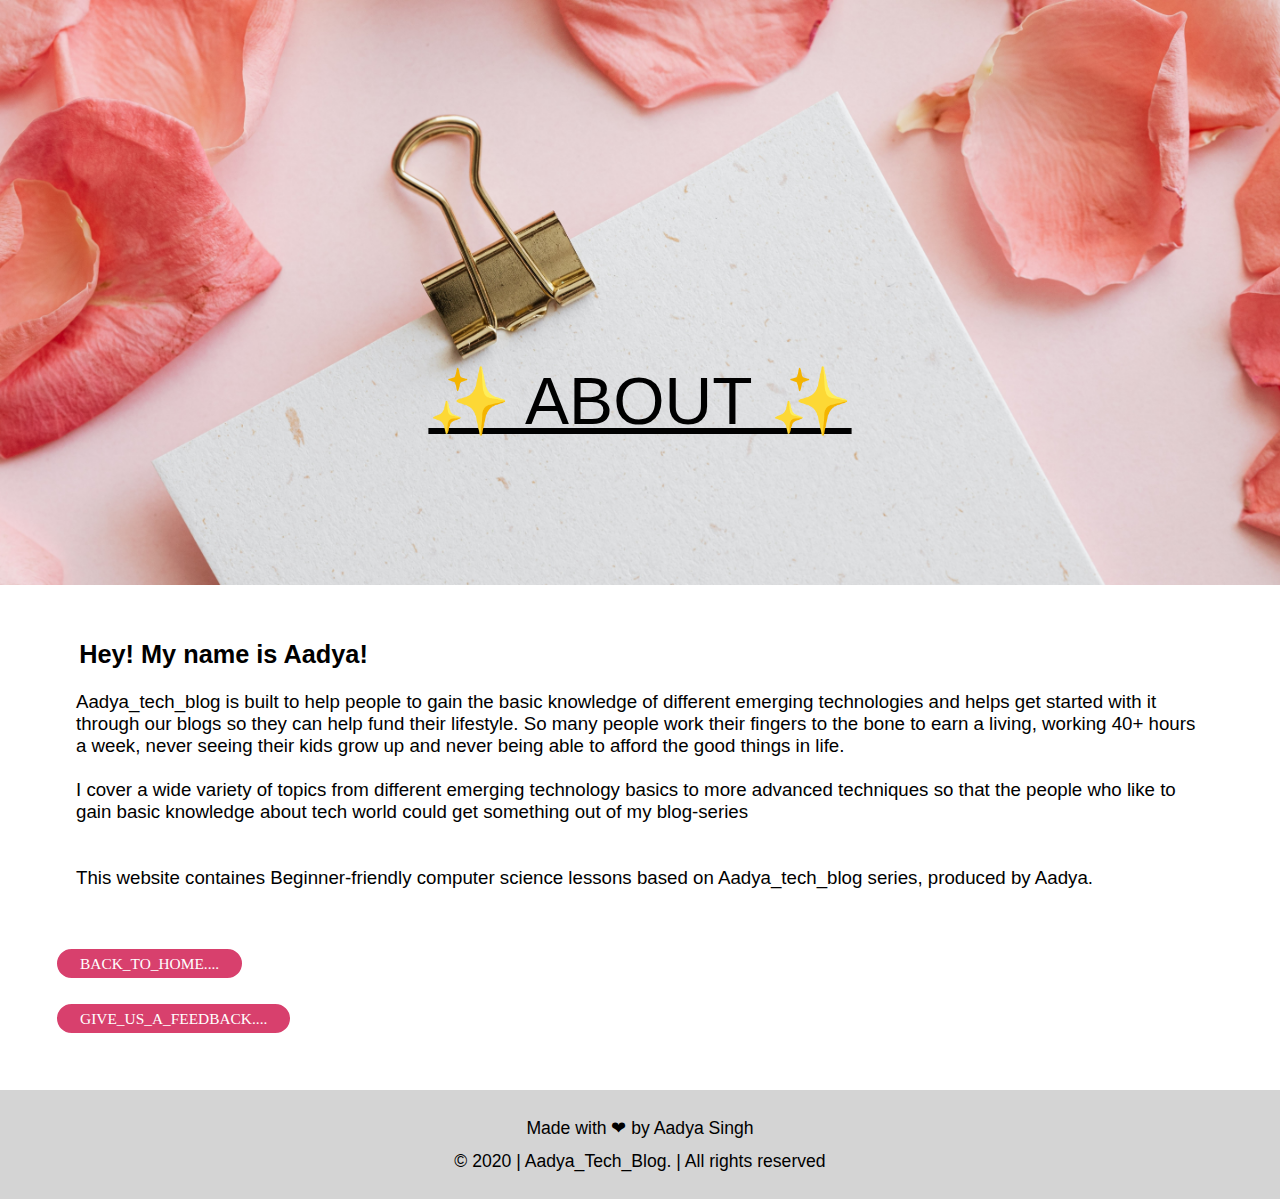
<file: about.html>
<!DOCTYPE html>
<html lang="en">

<head>
    <meta charset="UTF-8">
    <meta name="viewport" content="width=device-width, initial-scale=1.0">
    <link rel="stylesheet" href="styles.css">
    <link rel="stylesheet" href="responsive.css">
    <title>About </title>
</head>

<body>
    <section class="about-us">
        <div class="me">
            ✨ ABOUT ✨
        </div>
    </section>

    <section>
        <div class="about">

            <h1>Hey! My name is Aadya!</h1>

            <p>
                <br>
                Aadya_tech_blog is built to help people to gain the basic knowledge of different emerging
                technologies and helps get started with it through our blogs so they can help fund their lifestyle. So
                many people work their fingers to the bone to earn a living, working 40+ hours a week, never seeing
                their kids grow up and never being able to afford the good things in life.
                <br>
                <br>
                I cover a wide variety of topics from different emerging technology basics to more advanced techniques
                so
                that the people who like to gain basic knowledge about tech world could get something out of my
                blog-series
                <br>
                <br>
                <br>
                This website containes Beginner-friendly computer science lessons based on Aadya_tech_blog series,
                produced by Aadya.
            </p>
            <br>
            <br>
            <br>

            <div class="cta">
                <a href="./index.html" class="btn">Back_To_Home....</a>
            </div>

            <div class="cta">
                <a href="./feedback.html" class="btn">Give_us_a_Feedback....</a>
            </div>
        </div>
    </section>
    <footer>  <p>Made with ❤ by Aadya Singh</p>
        <br>
        <p>&copy; 2020 | Aadya_Tech_Blog. | All rights reserved</p>
    </footer>
</body>

</html>
</file>
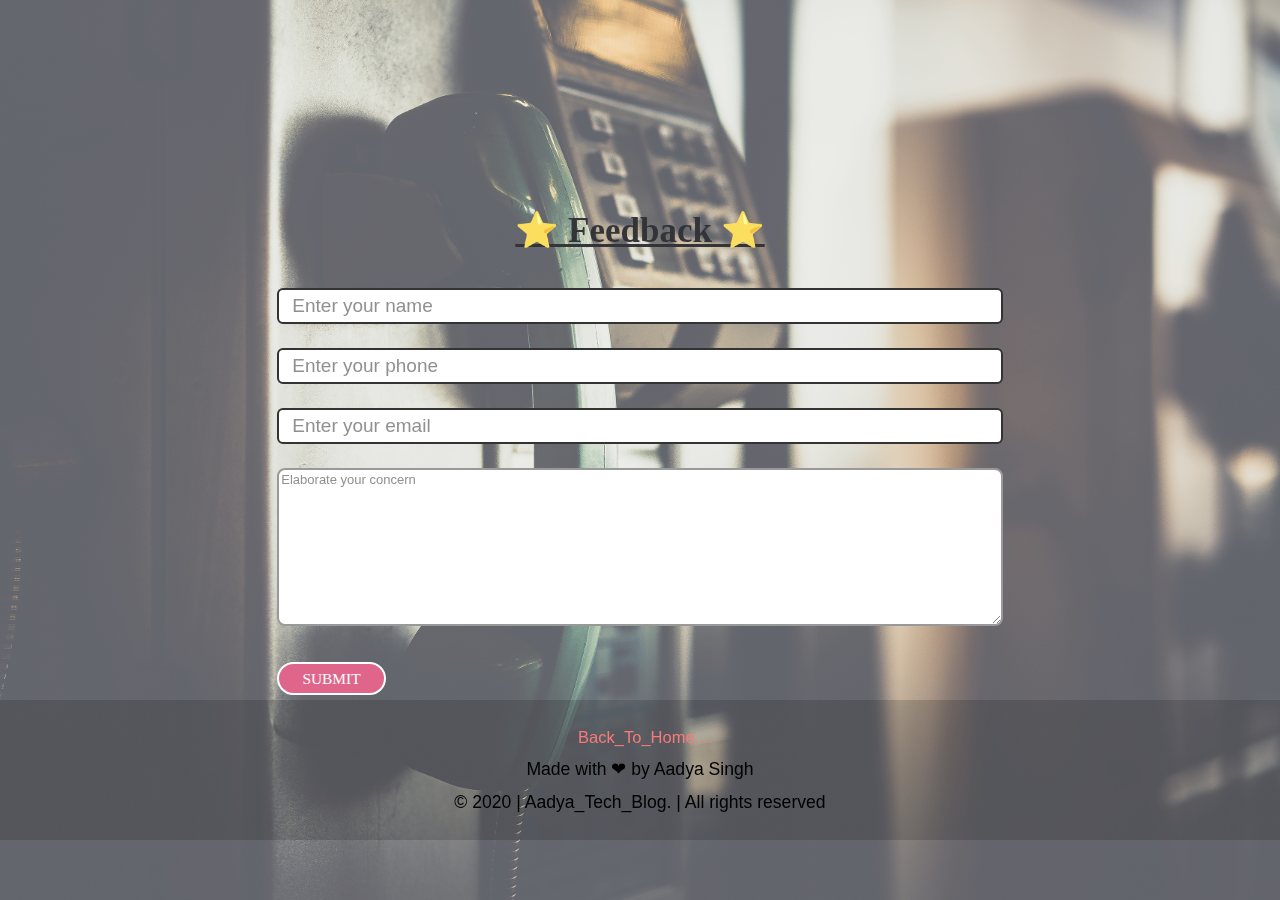
<file: feedback.html>
<!DOCTYPE html>
<html lang="en">

<head>
    <meta charset="UTF-8">
    <meta name="viewport" content="width=device-width, initial-scale=1.0">
    <title>feedback</title>
    <link rel="stylesheet" href="styles.css">
</head>

<body>
    
        <section class="contact" id="contacts">
            <h2 class="text-center">⭐ Feedback ⭐</h2>
            <form class="form" action="/" method="post">
                <input class="form-input" type="text" name="name" id="name" placeholder="Enter your name">
                <input class="form-input" type="text" name="phone" id="phone" placeholder="Enter your phone">
                <input class="form-input" type="email" name="email" id="email" placeholder="Enter your email">
                <textarea class="form-input" name="feed" id="text" cols="30" rows="10"
                    placeholder="Elaborate your concern"></textarea>
                <button type="submit" name="submit" class="btn">Submit</button>
            </form>
        </section>    
   
        <footer class="footer--feedback">
            
            <div>
                <a href="./index.html">Back_To_Home....</a>
            </div>
            <br>
            <p>Made with ❤ by Aadya Singh</p>
            <br>
            <p>&copy; 2020 | Aadya_Tech_Blog. | All rights reserved</p>
        </footer> 
    

    <script type="text/javascript" src="scripts.js"></script>
</body>

</html>
</file>
<file: styles.css>
/*Start*/
/* global styles */
*, 
*::before,
*::after{
    margin: 0;
    padding: 0;
    box-sizing: border-box;
}

html{
    scroll-behavior: smooth;
    font-family: 'Nunito', sans-serif;
    font-size: 11px;
    box-sizing: border-box;
}

a{
    text-decoration: none;
    font-size: 1.5rem;
    color: rgb(248, 122, 122);
    padding-left: 1rem;
}

ul{
  list-style: none;
}

p{
    font-size: 1.6rem;
    padding: 0px 13px;
}

.nav-brand img {
    width: 218%;
    max-width: fit-content;
    height: 51px;
    filter: invert(1);
}

section{
    padding: 5rem 0;
}

/* header */
header{
    width: 100%;
    height: 5rem;
    position: absolute;
    top: 0;
    left: 0;
    z-index: 1; 
}

.container{
    width: 100%;
    /* height: 680px; */
    max-width: 1000px;
    margin: 0 auto;
    padding: 0 1.5rem;
}

nav{
    width: 100%;
    position: relative;
    display: flex;
    align-items: center;
    justify-content: space-between;
    padding: 1rem 0;
    border-bottom: 1px solid rgba(255,255,255,.2);
}

.nav-brand{
    width: 2rem;
}

.menu-icons i{
    font-size: 3.5rem;
    color: #fafafa;
    cursor: pointer;
}


.nav-list{
    width: 100%;
    height: 12vh;
    background-color: transparent;
    color: white;
    position: absolute;
    top: 0;
    right: 0;
    display: flex;
    flex-direction: row;
    align-items: center;
    justify-content: center;
    z-index: 1500;
    transition: all 0.3s ease-in-out;
}

.nav-item{
    margin: 1.5rem ;
}

.nav-link{
    font-size: 1.6rem;
    text-transform: uppercase;
    color: white;
}

.nav-link:hover{
    color: palevioletred;
}


.rightNav{
    width: 50%;
    text-align: right;
    padding: 0 23px;
    cursor: pointer;
}

#search{
    padding: 2px;
    font-size: 13px;
    border: 2px solid white;
    border-radius: 8px;
    cursor: pointer;
    outline: none;
   
}

#search:hover{
    background-color: #ad37d3;
}

#text{
    padding: 2px;
    font-size: 13px;
    border: 2px solid grey;
    border-radius: 8px;
    cursor: pointer;
    outline: none;
   
}


.form-input{
    font-size: 19px;
    width: 100%;
    padding: 5px 13px;
    margin: 12px 0;
    border: 2px solid grey;
    border-radius: 6px;
    outline: none;
    font-family: 'Segoe UI', Tahoma, Geneva, Verdana, sans-serif;
    
}

.btn {
    background-color: #d8406d;
    border: 2px solid white;
    font-size: 1.4rem;
    border-radius: 2rem;
    color: white;
    display: inline-block;
    margin-top: 2rem;
    padding: 0.5rem 2.1rem;
    text-transform: uppercase;
    transition: all 0.3s ease-in-out;
    cursor: pointer;
    font-family: 'Sansita Swashed', cursive;
}

.btn-sm{
    padding: 6px 10px;
    vertical-align: middle;
    cursor: pointer;
}




/* hero */
.hero {
    width: 100%;
    height: 105vh;
    background: linear-gradient(135deg, #090909b8 0%, #640694e0 100%), url(images/bg...jpg) center no-repeat;
    background-size: cover;
    position: relative;
}

.hero::before{
    content: "";
    position: absolute;
    left: 0;
    bottom: -3px;
    width: 100%;
    height: 14.5rem;
    background: url("images/wave-large.png") center no-repeat;
    background-size: cover;
}

.main-message{
    width: 100%;
    max-width: 50rem;
    color: #fafafa;
    text-transform: uppercase;
    transform: translateY(40%);
}

.main-message h2{
    font-size: 2.8rem;
    margin: 0 1rem;
}

.main-message h1{
    font-family: 'Aldrich', sans-serif;
    font-size: 4rem;
    margin: 0.5rem 1rem;
}

.main-message p{
    margin: 12px 0;
    text-transform: capitalize;
}

.btn:hover{
    background-color: #ad37d3;
}

.section{
    width: 100%;
    display: flex;
    align-items: center;
    justify-content: space-evenly;
    max-width: 80%;
    margin: auto;
    padding: 10px;
    background-color: #fa1a0a0a;
}

.section-left{ 
    width: 100%;
    display: flex;
    align-items: center;
    justify-content: space-evenly;
    max-width: 80%;
    margin: auto;
    flex-direction: row-reverse;
}

.thumbnail img{
    height: 260px;
    border: 2px solid black;
    border-radius: 26px;
    margin-top: 19px ;
    padding: 3px 3px;
    
   
}

.paras{
    padding: 10px 65px;

}

.paras a{
    color: blueviolet;
    padding-left: 1rem;
    font-size: 1.3rem;
}


.sectionTag{
padding: 16px 18px;
font-family: 'Aldrich',sans-serif;
}

.sectionSubTag{
    font-family: 'Sansita Swashed', cursive;
}

.text-big{
    font-size: 25px;
    color: #163590;
    text-decoration: underline;
}

.text-small{
    font-size: 16px;
}

/* experience the outdoors */
.experience-outdoors{
    padding: 0%;
}

.title-heading{
  text-align: center;
    text-transform: uppercase;
    margin-bottom: 1rem;
    color: rgba(0,0,0,.7); 
}

.title-heading h3{
    font-size: 1.4rem;
}

.title-heading h1{
    font-family: 'Aldrich',sans-serif;
    font-size: 2rem;
    margin: .5rem 0 1rem;
}

.title-heading p{
    text-transform: lowercase;
}

.activities-grid{
    display: grid;
    grid-template-columns: repeat(auto-fit, minmax(25rem, 1fr));
    grid-gap: 2.5rem;
}

.activities-grid-item{
    height: 70vh;
    padding: 3rem;
    color: #fafafa;
    position: relative;
    display: flex;
    flex-direction: column;
    justify-content: center;
    cursor: pointer;
    z-index: 1;
}

.activities-grid-item::before {
    content: "";
    position: absolute;
    top: 0;
    left: 0;
    width: 100%;
    height: 100%;
    background-image: linear-gradient(135deg, rgb(19 20 20 / 81%) 0%, #39656f9c 80%);
    z-index: -1;
}
.star-gazing{
    background: url("images/blockchain.jpg") center no-repeat; 
    background-size: cover;
}

.hiking{
    background: url("images/cloud-computing.jpg") center no-repeat; 
    background-size: cover;
}

.camping{
    background: url("images/cryptography.jpg") center no-repeat; 
    background-size: cover;
}

.activities-grid-item i {
    font-size: 4rem;
    color: rgb(242 78 127);
}
.activities-grid-item h1{
    font-family: 'Aldrich',sans-serif;
    font-size: 1.7rem;
    text-transform: uppercase;
    margin: 2rem 0;
}

/* testimonials */
.testimonials {
    width: 100%;
    height: 80vh;
    background: linear-gradient(135deg, #090909b8 0%, #640694e0 100%), url(images/testimonials-bg...jpg) center no-repeat;
    background-size: cover;
    position: relative;
}
.testimonials::before{
    content: "";
    position: absolute;
    top: -3px;
    left: 0;
    width: 100%;
    height: 13.9rem;
    background: url("images/wave-large-reversed.png")center no-repeat;
    background-size: cover;
}

.testimonial{
    width: 100%;
    color: #fafafa;
    position: absolute;
    top: 55%;
    left: 50%;
    transform: translate(-50%, -50%);
    text-align: center;
}

.testimonial-text-box{
    padding: 0 1.5rem;
    margin-bottom: 2rem;
    position: relative;
}

.testimonial-text-box i {
    position: absolute;
    top: -8rem;
    left: 50%;
    transform: translateX(-50%);
    color: rgb(240 36 97 / 97%);
    font-size: 8rem;
    opacity: 0.5;
    z-index: -1;
}

.testimonial-customer img{
    width: 10rem;
    height: 10rem;
    border-radius: 100%;
    border: 3px solid #eb648c;
}

/* begin adventures */
.adventure-grid{
    display: grid;
    grid-template-columns: repeat(auto-fit, minmax(25rem, 1fr));
    grid-gap: 2.5rem;
    margin-bottom: 2rem;
}

.adventure-grid-item p{
    color: rgba(0,0,0,.7);
}

.contact{
    height: 100%;
    width: 100%;
    content: "";
    padding: 5rem;
    top: 0;
    left: 0;
    color: #000106fc;
    text-decoration: underline;
    position: absolute;
    display: flex;
    flex-direction: column;
    justify-content: center;
    background: linear-gradient(135deg,rgb(235 232 232 / 5%) 0%,#ffa6a600 100%), url("images/contact.jpg") center no-repeat fixed;
    background-size: cover;
    background-blend-mode: soft-light;
    opacity: 0.8;
    z-index: -1;
}

.text-center{
    font-size: 35px;
    text-align: center;
    padding-top: 30px;
    font-family: 'Sansita Swashed', cursive;

}

.form{
    max-width: 62%;
    margin: 25px auto; 
}

.form-input{
    font-size: 19px;
    width: 100%;
    padding: 5px 13px;
    margin: 12px 0;
    border: 2px solid black;
    border-radius: 6px;
    outline: none;
    font-family: 'Segoe UI', Tahoma, Geneva, Verdana, sans-serif;
}

footer{
    position: relative;
    padding: 2.5rem 0;
    background-color: #1111122e;
    text-align: center;
    color: rgb(0 0 0);
}

.footer--feedback{
    position: relative;
    top: 700px;
}

.burger{
    display: none;
    position: absolute;
    cursor: pointer;
    right: 5%;
    top: 15px;
}

.line{
    width: 33px;
    background-color: white;
    height: 4px;
    margin: 5px 3px;
}


.about-us{
    width: 100vw;
    height: 65vh;
    background: url(images/about-bg..jpg) center no-repeat; 
    background-size: cover;
    position: relative;
}

.about-us img{
    display: flex;
}

.me{
    font-size: 6rem;
    text-align: center;
    text-decoration: underline;
    margin-top: 28rem;
}

.about{
    padding: 0 5rem;
}
.about h1{
    margin: 0 2.2rem;
    font-size: 2.3rem;
}
.about p{
    font-size: 1.7rem;
    padding: 0px 21px;
}
</file>
<file: responsive.css>
/* media queries */
 @media only screen and (max-width: 375px){
    .hero::before{
        height: 5.4rem;
        background: url("images/wave-small.png");
        background-size: cover;
    }

    .nav-brand img {
        width: 400%;
        max-width: fit-content;
        height: 45px;
        filter: invert(1);
    }

    .nav-list{
        flex-direction: column;
    }

    .navbar{
        flex-direction: column;
        height: 478px;
        transition: all 0.3s ease-out;
    }

    .burger{
        display: block;
    }

    .h-nav-resp{
        height: 65px;
    }

    .v-class-resp{
        opacity: 0;
    }

    .testimonials::before{
        height: 7.4rem;
        background: url("images/wave-small-reversed.png");
        background-size: cover;
    }

    testimonial-text-box i {
        position: absolute;
        top: -4rem;
        left: 50%;
        transform: translateX(-50%);
        color: #d8406d;
        font-size: 5rem;
        opacity: .5;
        z-index: -1;
    }

    .main-message{
        transform: translateY(40%);
    }

    .main-message h1 {
        font-family: 'Aldrich', sans-serif;
        font-size: 3rem;
        margin: 0.5rem 1rem;
    }

    .main-message h2 {
        font-size: 1.8rem;
        margin: 0 1rem;
    }    

    p{
        font-size: 1.4rem;
        padding: 0px 13px;
    }

    .btn {
        background-color: #d8406d;
        border: 2px solid white;
        font-size: 1.4rem;
        border-radius: 2rem;
        color: white;
        display: inline-block;
        margin-top: 2rem;
        padding: 0.5rem 1.4rem;
        text-transform: uppercase;
        transition: all 0.3s ease-in-out;
        cursor: pointer;
        font-family: 'Sansita Swashed', cursive;
    }

    .section{
        flex-direction: column-reverse;
    }

    .section-left{
        flex-direction: column-reverse;
    }

    .text-small{
        text-align: center;
    }

    .text-big{
        text-align: center;
        font-size: 22px;
    }

    .buttons{
        text-align: center;
    }

    .paras{
        padding: 0px;
    }

    .thumbnail img {
        height: 170px;
    }
}

@media only screen and (max-width: 411px){

    .nav-list{
        flex-direction: column;
    }

    .nav-brand img {
        width: 416%;
        max-width: fit-content;
        height: 48px;
        filter: invert(1);
    }

    .main-message h1 {
        font-family: 'Aldrich', sans-serif;
        font-size: 3rem;
        margin: 0.5rem 1rem;
    }

    .main-message h2 {
        font-size: 1.8rem;
        margin: 0 1rem;
    }    

    p{
        font-size: 1.4rem;
        padding: 0px 13px;
    }

    .btn {
        background-color: #d8406d;
        border: 2px solid white;
        font-size: 1.4rem;
        border-radius: 2rem;
        color: white;
        display: inline-block;
        margin-top: 2rem;
        padding: 0.5rem 1.4rem;
        text-transform: uppercase;
        transition: all 0.3s ease-in-out;
        cursor: pointer;
        font-family: 'Sansita Swashed', cursive;
    }

    .navbar{
        flex-direction: column;
        height: 478px;
        transition: all 0.3s ease-out;
    }

    .burger{
        display: block;
    }

    .h-nav-resp{
        height: 65px;
    }

    .v-class-resp{
        opacity: 0;
    }

    .hero::before{
        height: 9.4rem;
        background: url("images/wave-medium.png");
        background-size: cover;
    }

    .testimonials::before{
        height: 9.4rem;
        background: url("images/wave-medium-reversed.png");
        background-size: cover;
    }

    .testimonial-text-box i {
        position: absolute;
        top: -8rem;
        left: 50%;
        transform: translateX(-50%);
        color: #d8406d;
        font-size: 5rem;
        opacity: .5;
        z-index: -1;
    }
}

@media only screen and (max-width: 700px){
    header{
        height: 8rem;
    }

    .nav-list{
        flex-direction: column;
    }

    .navbar{
        flex-direction: column;
        height: 478px;
        transition: all 0.3s ease-out;
    } 
    
    .nav-brand{
        width: 3.5;
    }


    .burger{
        display: block;
    }
   
    .menu-icons{
        display: none;
    }

    .nav-item{
        margin: 0.2rem;
    }

    .nav-link ,
    .current{
        color: #fafafa;
        position: relative;
        font-size: 1.3rem;
    }

    .nav-link::before ,
    .current::before{
        content: "";
        position: relative;
        left: 0;
        bottom: -.5rem;
        background-color: #eb648c;
        width: 100%;
        height: 2px;
        transform: scaleX(0);
        transform-origin: left;
        transition: transform 650ms;
    }

    .current::before{
        transform: scaleX(1);
    }

    .nav-link:hover::before{
        transform: scaleX(1);
    }

    .hero{
        height: 92vh;
    }

    .main-message{
        transform: translateY(40%);
    }

    .title-heading h1{
        font-size: 1.8rem;
    } 
    
    .h-nav-resp{
        height: 65px;
    }

    .v-class-resp{
        opacity: 0;
    }

    .hero::before{
        height: 9.4rem;
        background: url("images/wave-medium.png");
        background-size: cover;
    }

    .testimonials::before{
        height: 9.4rem;
        background: url("images/wave-medium-reversed.png");
        background-size: cover;
    }

    .section{
        flex-direction: column-reverse;
    }

    .section-left{
        flex-direction: column-reverse;
    }

    .text-small{
        text-align: center;
    }

    .text-big{
        text-align: center;
        font-size: 22px;
    }

    .buttons{
        text-align: center;
    }

    .paras{
        padding: 0px;
    }
}

@media only screen and (max-width: 951px){
   
    header{
        height: 11rem;
    }

    .nav-item{
        margin: 0.2rem;
        color: white;
    }

    .nav-link ,
    .current{
        color: white;
        position: relative;
        font-size: 1.4rem;
    }

    .nav-list{
        width: 100%;
        height: 14vh;
        background-color: transparent;
        position: relative;
        top: 0;
        right: 0;
        display: flex;
        color: white;
        flex-direction: column;
        align-items: center;
        justify-content: center;
        z-index: 1500;
        transition: all 0.3s ease-in-out;
    } 

    .navbar{
        flex-direction: column;
        height: 166px;
        transition: all 0.3s ease-out;
    }

    .burger{
        display: block;
    }

    .h-nav-resp{
        height: 65px;
    }

    .v-class-resp{
        opacity: 0;
    }

    .hero::before{
        height: 10.7rem;
        background: url("images/wave-large.png");
        background-size: cover;
    }

    .testimonials::before{
        height: 10.7rem;
        background: url("images/wave-large-reversed.png");
        background-size: cover;
    }

    .rightNav{
        /* display:flex; */
        /* background-color: violet; */
        width: 50%;
        height: 65px;
        text-align: center;
        padding: 0 23px;
        cursor: pointer;
        transition: all 0.3s ease-out;
    }
    
    #search{
        padding: 4px;
        font-size: 12px;
        border: 2px solid white;
        border-radius: 15px;
        width: 100%;
    }
    
    #search:hover{
        background-color: #ad37d3;
    }
    
    .btn {
        background-color: #d8406d;
        border: 2px solid white;
        font-size: 1.4rem;
        border-radius: 2rem;
        color: white;
        display: inline-block;
        margin-top: 2rem;
        padding: 0.5rem 1.2rem;
        text-transform: uppercase;
        transition: all 0.3s ease-in-out;
        cursor: pointer;
        font-family: 'Sansita Swashed', cursive;
    }
    
    .hero{
        height: 95vh;
    }

    .main-message h1 {
        font-family: 'Aldrich', sans-serif;
        font-size: 3rem;
        margin: 0.5rem 1rem;
    }

    .main-message h2 {
        font-size: 2.3rem;
        margin: 0 1rem;
    }

    .activities-grid {
        grid-gap: 1.2rem;
    }
    
    .activities-grid-item {
        height: 89vh;
    }

.form-input{
    font-size: 19px;
    width: 100%;
    padding: 5px 13px;
    margin: 12px 0;
    border: 2px solid grey;
    border-radius: 6px;
    outline: none;
    font-family: 'Segoe UI', Tahoma, Geneva, Verdana, sans-serif;
    }

.me{
    font-size: 4rem;
    text-align: center;
    text-decoration: underline;
    }


/* @media only screen and (max-width: 1270px){
    .nav-list{
        width: 124rem;
        height: 18vh;
        background-color: transparent;
        color: white;
        position: absolute;
        top: 0;
        right: 0;
        display: flex;
        flex-direction: row;
        align-items: center;
        justify-content: center;
        z-index: 1500;
        transition: all 0.4s ease-in-out;
       
    }
} */


    


    

    /* .box-main{
        flex-direction: column-reverse;
        max-width: 100%;
    } */
     
   
    .section{
        flex-direction: column-reverse;
    }

    .section-left{
        flex-direction: column-reverse;
    }

    .text-small{
        text-align: center;
    }

    .text-big{
        text-align: center;
        font-size: 22px;
    }

    .buttons{
        text-align: center;
    }

    .paras{
        padding: 0px;
    }
}
</file>
